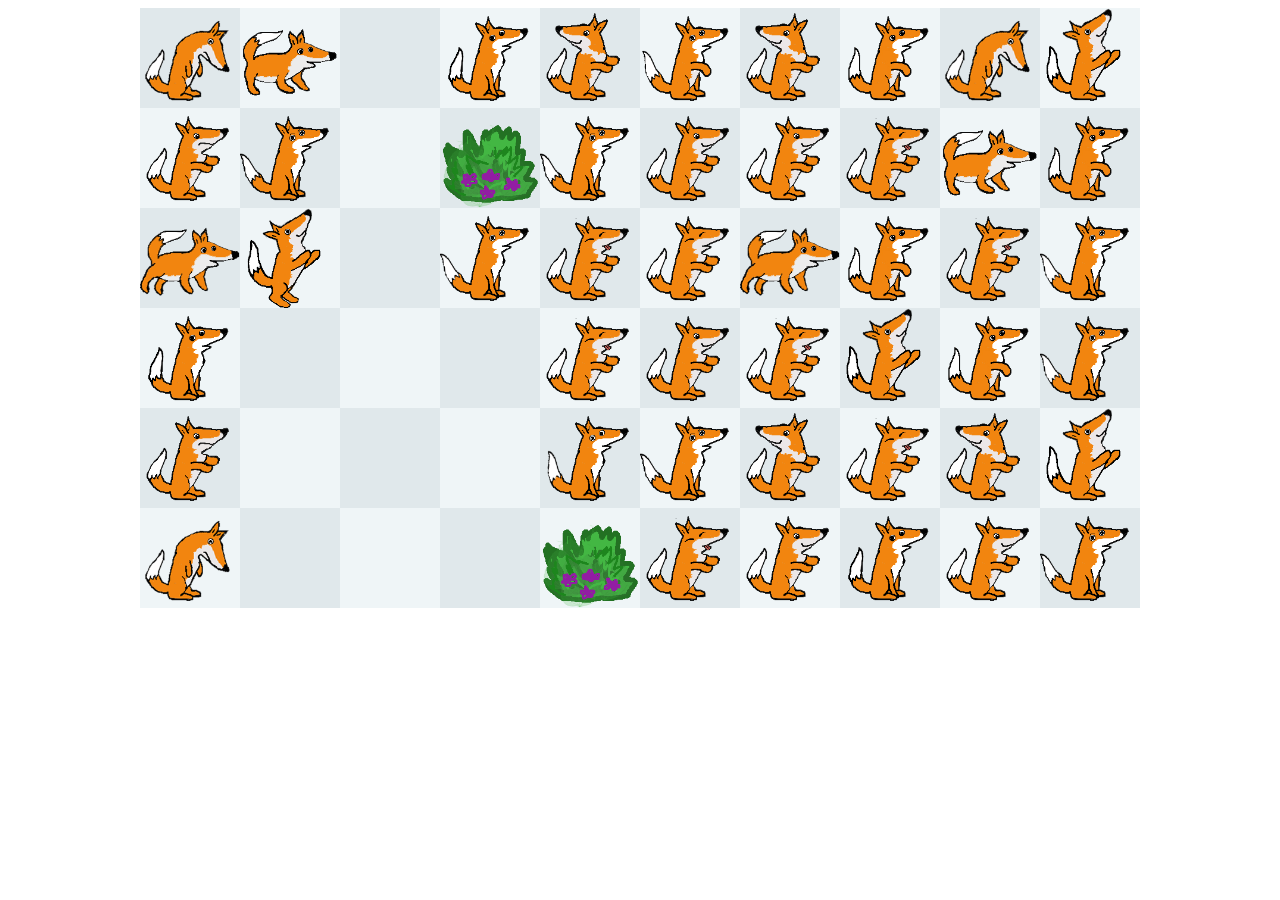
<file: index.html>
<!doctype html>
<link rel="stylesheet" href="css/main.css"></link>
<script src="js/lib/jquery.js"></script>
<script src="js/main.js"></script>
<script>
$(function(){
	start();
});
</script>
<body>
	<div class="container">
		<div id="grid">
		</div>
	</div>
</div>
</file>
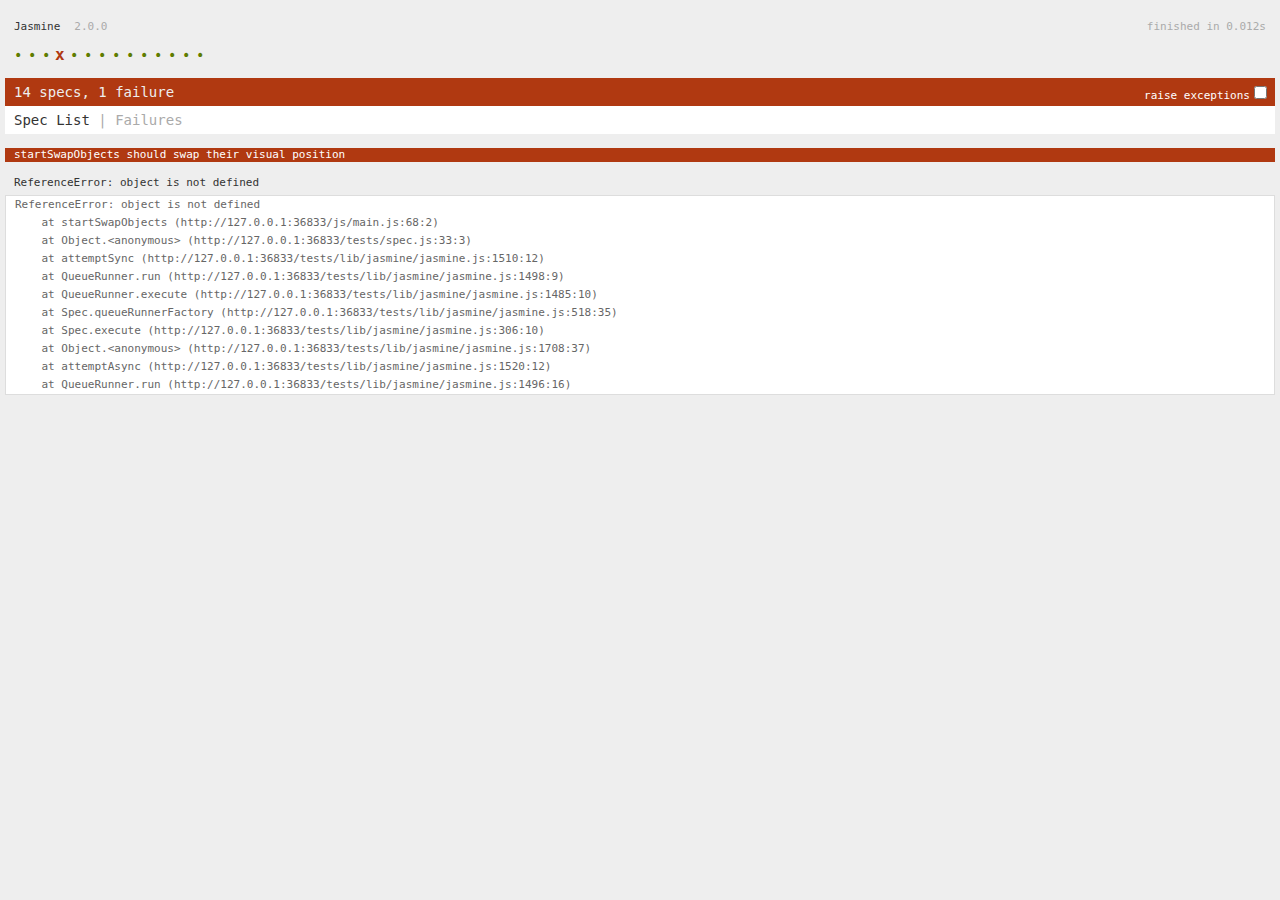
<file: tests/test.html>
<!doctype html>
<html lang="en">
<head>
  <meta charset="UTF-8">
  <title>Jasmine Spec Runner</title>
  <link rel="stylesheet" href="lib/jasmine/jasmine.css">
</head>
<body>
	<div id="sandbox" style="overflow:hidden; height:1px;">
		<div id="grid">
		</div>
	</div>
	<script src="lib/jasmine/jasmine.js"></script>
	<script src="lib/jasmine/jasmine-html.js"></script>
	<script src="lib/jasmine/boot.js"></script>
	<!--app code -->
	<script src="../js/lib/jquery.js"></script>
	<script src="../js/main.js"></script>

	<!--tests-->
	<script src="spec.js"></script>
</body>
</html>
</file>
<file: css/main.css>
.container{
	width: 1000px;
	margin:0 auto;
}

#grid{
	background-image: url('../img/grid.png');
	height:600px;
	position: relative;
}

.object{
	width:100px;
	height:100px;
	display: block;
	position: absolute;
	background-size: 100%;
	-webkit-transition: left 1s, top 1s;
	transition: left 1s, top 1s;
}
.object.selected {
	-webkit-animation-duration: 1s;
    -webkit-animation-name: pulsate;
    -webkit-animation-timing-function: ease-in-out;
	-webkit-animation-iteration-count: infinite;
	-webkit-animation-direction: alternate;
}


@-webkit-keyframes pulsate {
    0% {
    	-webkit-transform: scale(1, 1);
    	 opacity: 1;
    }
    100% {
    	-webkit-transform: scale(1.05, 1.05); 
    	opacity: 0.9;
    }
}

.object.fox1{
	background-image: url("../img/fox1.png");
}

.object.fox2{
	background-image: url("../img/fox2.png");
}
.object.fox3{
	background-image: url("../img/fox3.png");
}
.object.fox4{
	background-image: url("../img/fox4.png");
}
.object.fox5{
	background-image: url("../img/fox5.png");
}
.object.fox6{
	background-image: url("../img/fox6.png");
}
.object.fox7{
	background-image: url("../img/fox7.png");
}
.object.fox8{
	background-image: url("../img/fox8.png");
}
.object.fox9{
	background-image: url("../img/fox9.png");
}
.object.fox10{
	background-image: url("../img/fox10.png");
}
.object.fox11{
	background-image: url("../img/fox11.png");
}
.object.foxt1{
	background-image: url("../img/foxt1.png");
}
.object.foxt2{
	background-image: url("../img/foxt2.png");
}
.object.foxt3{
	background-image: url("../img/foxt3.png");
}
.object.walk{
	background-image: url("../img/walk.png");
}
.object.walk2{
	background-image: url("../img/walk2.png");
}
.object.bush{
	background-image: url("../img/bush.png");
}
</file>
<file: tests/lib/jasmine/jasmine.css>
body { background-color: #eeeeee; padding: 0; margin: 5px; overflow-y: scroll; }

.html-reporter { font-size: 11px; font-family: Monaco, "Lucida Console", monospace; line-height: 14px; color: #333333; }
.html-reporter a { text-decoration: none; }
.html-reporter a:hover { text-decoration: underline; }
.html-reporter p, .html-reporter h1, .html-reporter h2, .html-reporter h3, .html-reporter h4, .html-reporter h5, .html-reporter h6 { margin: 0; line-height: 14px; }
.html-reporter .banner, .html-reporter .symbol-summary, .html-reporter .summary, .html-reporter .result-message, .html-reporter .spec .description, .html-reporter .spec-detail .description, .html-reporter .alert .bar, .html-reporter .stack-trace { padding-left: 9px; padding-right: 9px; }
.html-reporter .banner .version { margin-left: 14px; }
.html-reporter #jasmine_content { position: fixed; right: 100%; }
.html-reporter .version { color: #aaaaaa; }
.html-reporter .banner { margin-top: 14px; }
.html-reporter .duration { color: #aaaaaa; float: right; }
.html-reporter .symbol-summary { overflow: hidden; *zoom: 1; margin: 14px 0; }
.html-reporter .symbol-summary li { display: inline-block; height: 8px; width: 14px; font-size: 16px; }
.html-reporter .symbol-summary li.passed { font-size: 14px; }
.html-reporter .symbol-summary li.passed:before { color: #5e7d00; content: "\02022"; }
.html-reporter .symbol-summary li.failed { line-height: 9px; }
.html-reporter .symbol-summary li.failed:before { color: #b03911; content: "x"; font-weight: bold; margin-left: -1px; }
.html-reporter .symbol-summary li.disabled { font-size: 14px; }
.html-reporter .symbol-summary li.disabled:before { color: #bababa; content: "\02022"; }
.html-reporter .symbol-summary li.pending { line-height: 17px; }
.html-reporter .symbol-summary li.pending:before { color: #ba9d37; content: "*"; }
.html-reporter .exceptions { color: #fff; float: right; margin-top: 5px; margin-right: 5px; }
.html-reporter .bar { line-height: 28px; font-size: 14px; display: block; color: #eee; }
.html-reporter .bar.failed { background-color: #b03911; }
.html-reporter .bar.passed { background-color: #a6b779; }
.html-reporter .bar.skipped { background-color: #bababa; }
.html-reporter .bar.menu { background-color: #fff; color: #aaaaaa; }
.html-reporter .bar.menu a { color: #333333; }
.html-reporter .bar a { color: white; }
.html-reporter.spec-list .bar.menu.failure-list, .html-reporter.spec-list .results .failures { display: none; }
.html-reporter.failure-list .bar.menu.spec-list, .html-reporter.failure-list .summary { display: none; }
.html-reporter .running-alert { background-color: #666666; }
.html-reporter .results { margin-top: 14px; }
.html-reporter.showDetails .summaryMenuItem { font-weight: normal; text-decoration: inherit; }
.html-reporter.showDetails .summaryMenuItem:hover { text-decoration: underline; }
.html-reporter.showDetails .detailsMenuItem { font-weight: bold; text-decoration: underline; }
.html-reporter.showDetails .summary { display: none; }
.html-reporter.showDetails #details { display: block; }
.html-reporter .summaryMenuItem { font-weight: bold; text-decoration: underline; }
.html-reporter .summary { margin-top: 14px; }
.html-reporter .summary ul { list-style-type: none; margin-left: 14px; padding-top: 0; padding-left: 0; }
.html-reporter .summary ul.suite { margin-top: 7px; margin-bottom: 7px; }
.html-reporter .summary li.passed a { color: #5e7d00; }
.html-reporter .summary li.failed a { color: #b03911; }
.html-reporter .summary li.pending a { color: #ba9d37; }
.html-reporter .description + .suite { margin-top: 0; }
.html-reporter .suite { margin-top: 14px; }
.html-reporter .suite a { color: #333333; }
.html-reporter .failures .spec-detail { margin-bottom: 28px; }
.html-reporter .failures .spec-detail .description { background-color: #b03911; }
.html-reporter .failures .spec-detail .description a { color: white; }
.html-reporter .result-message { padding-top: 14px; color: #333333; white-space: pre; }
.html-reporter .result-message span.result { display: block; }
.html-reporter .stack-trace { margin: 5px 0 0 0; max-height: 224px; overflow: auto; line-height: 18px; color: #666666; border: 1px solid #ddd; background: white; white-space: pre; }
</file>
